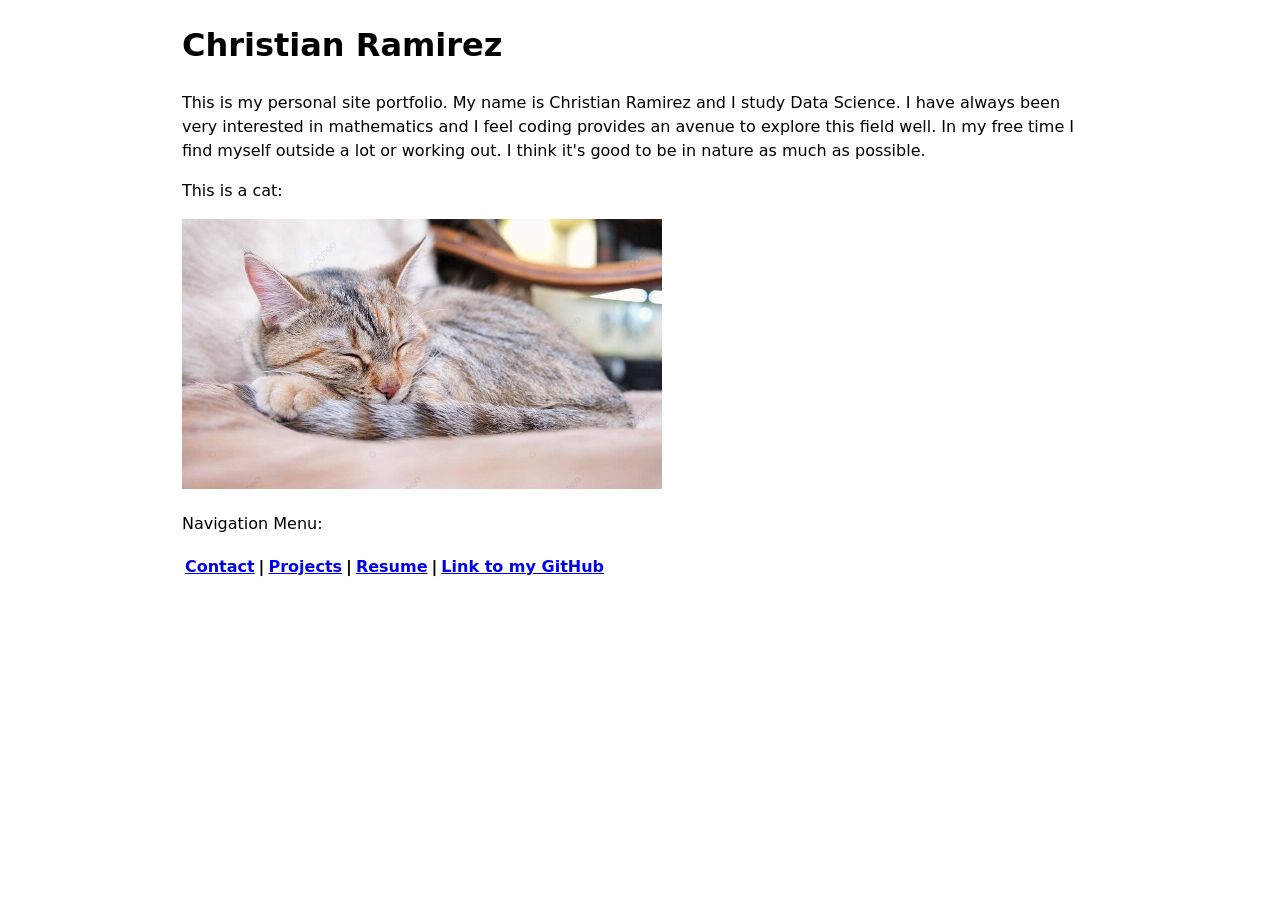
<file: index.html>
<!DOCTYPE html>
<html lang="en">
<head>
    <link rel="stylesheet" href="style.css">
    <meta charset="UTF-8">
    <meta name="viewport" content="width=device-width, initial-scale=1.0">
    <title>Christian Ramirez: Personal site and portfolio</title>
</head>
<body>
<h1>Christian Ramirez</h1>
<p>This is my personal site portfolio. My name is Christian Ramirez and I study Data Science.
I have always been very interested in mathematics and I feel coding provides an avenue to explore this field well.
In my free time I find myself outside a lot or working out. I think it's good to be in nature as much as possible.</p>

<p>This is a cat:</p>

    
<img src="images/cat3.jpg" alt="A grey, sleeping cat." width="480" height="270">


<p>Navigation Menu: </p>

<table>
  <tr>
    <th>
        <nav>
            <a href="https://chr008-ship-it.github.io/portfolio/contact/">Contact</a>
        </nav>
    </th>  
        <th>    |   </th>    
    <th>
        <nav>
            <a href="https://chr008-ship-it.github.io/portfolio/projects/">Projects</a>
        </nav>
    </th>
        <th>    |   </th>    
    <th>
        <nav>
            <a href="https://chr008-ship-it.github.io/portfolio/CV/">Resume</a>
        </nav>
    </th>
        <th>    |   </th>  
    <th>
        <nav>
            <a href="https://github.com/chr008-ship-it" target="_blank">Link to my GitHub</a>
        </nav>
    </th>
  </tr>
</table>


</body>
</html>
</file>
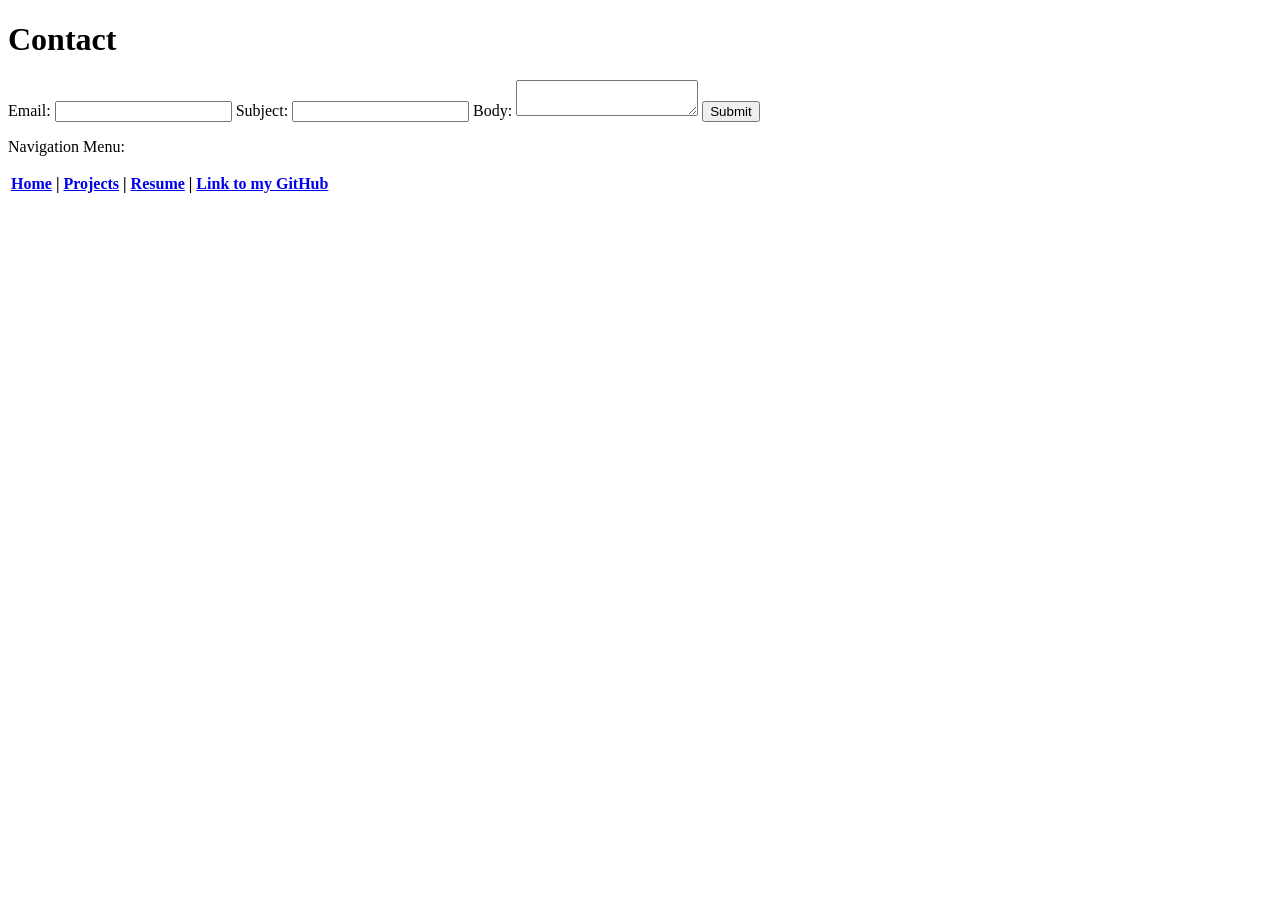
<file: contact/index.html>
<!DOCTYPE html>
<html lang="en">
<head>
    <meta charset="UTF-8">
    <meta name="viewport" content="width=device-width, initial-scale=1.0">
    <title>Contact</title>
</head>

<body>
<h1>Contact</h1>
    
</body>

<body>  
<form action="mailto:chr008@ucsd.edu" method="post" enctype="text/plain">
    <label>Email:</label>
    <input name="email" type="email">
    <label>Subject:</label>
    <input name="subject">

    <label>Body:</label>
    <textarea name="body"></textarea>
    <button>Submit</button>
</body>


<body>
<p>Navigation Menu: </p>
<table>
  <tr>
    <th>
        <nav>
            <a href="https://chr008-ship-it.github.io/portfolio/">Home</a>
        </nav>
    </th>  
        <th>    |   </th>  
    <th>
        <nav>
            <a href="https://chr008-ship-it.github.io/portfolio/projects/">Projects</a>
        </nav>
    </th>
        <th>    |   </th>  
    <th>
        <nav>
            <a href="https://chr008-ship-it.github.io/portfolio/CV/">Resume</a>
        </nav>
    </th>
        <th>    |   </th>    
    <th>
        <nav>
            <a href="https://github.com/chr008-ship-it" target="_blank">Link to my GitHub</a>
        </nav>
    </th>
    
  </tr>
</table>
</body>


</html>
</file>
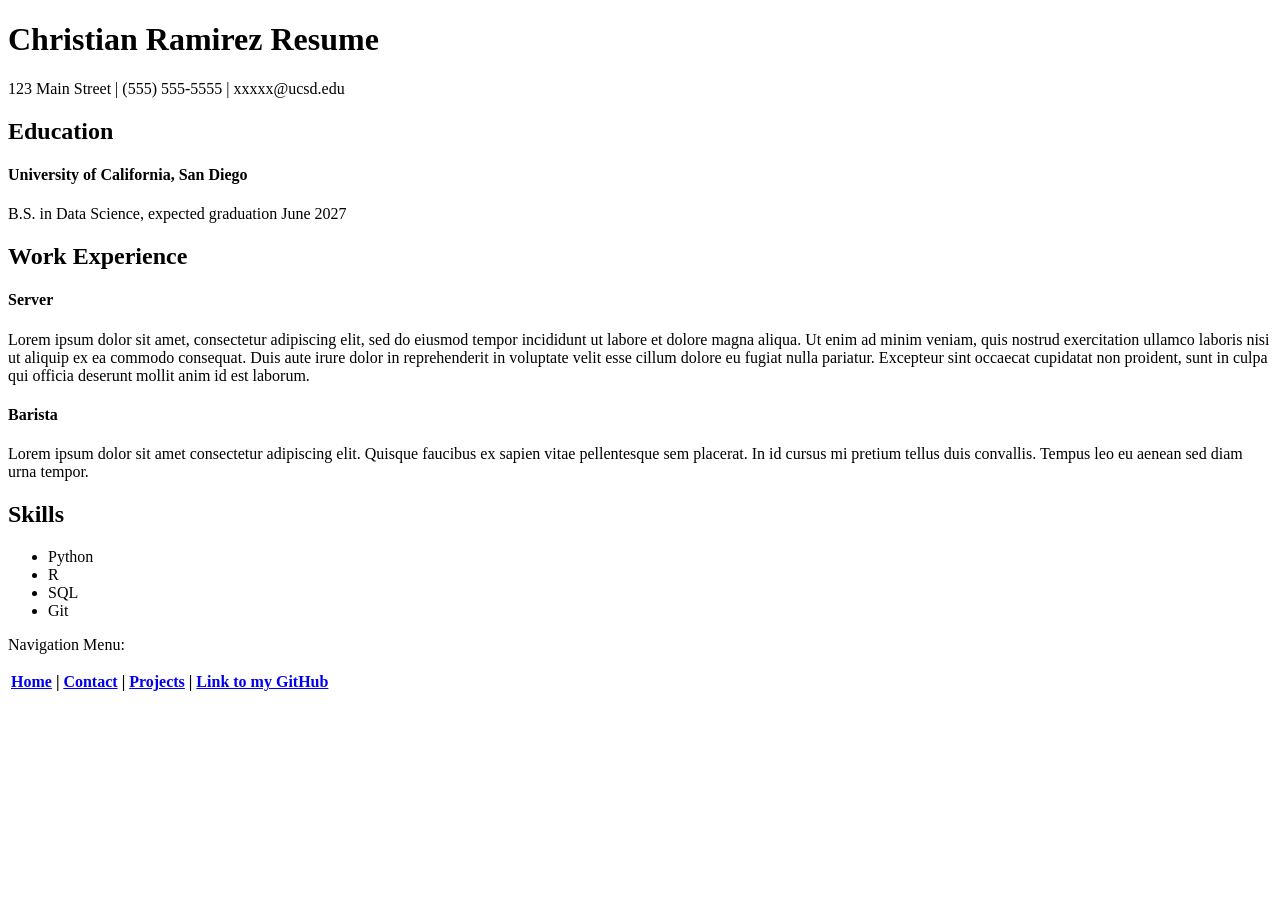
<file: CV/index.html>
<!DOCTYPE html>
<html lang="en">
<head>
    <meta charset="UTF-8">
    <meta name="viewport" content="width=device-width, initial-scale=1.0">
    <title>CV</title>
</head>
<body>
<h1>Christian Ramirez Resume</h1>
<p>123 Main Street | (555) 555-5555 | xxxxx@ucsd.edu</p>

<section>
    <h2>Education</h2>
    <h4>University of California, San Diego</h4>
    <p>B.S. in Data Science, expected graduation June 2027</p>
</section>
<section>
    <h2>Work Experience</h2>
    <h4>Server</h4>
    <p>Lorem ipsum dolor sit amet, consectetur adipiscing elit, sed do eiusmod tempor incididunt ut labore et dolore magna aliqua. Ut enim ad minim veniam, quis nostrud exercitation ullamco laboris nisi ut aliquip ex ea commodo consequat. Duis aute irure dolor in reprehenderit in voluptate velit esse cillum dolore eu fugiat nulla pariatur. Excepteur sint occaecat cupidatat non proident, sunt in culpa qui officia deserunt mollit anim id est laborum.</p>

    <h4>Barista</h4>
    <p>Lorem ipsum dolor sit amet consectetur adipiscing elit. Quisque faucibus ex sapien vitae pellentesque sem placerat. In id cursus mi pretium tellus duis convallis. Tempus leo eu aenean sed diam urna tempor. </p>
</section>
<section>
    <h2>Skills</h2>
    <ul>
        <li>Python</li>
        <li>R</li>
        <li>SQL</li>
        <li>Git</li>
    </ul>
</section>
</body>

<body>
<p>Navigation Menu: </p>

<table>
  <tr>
    <th>
        <nav>
            <a href="https://chr008-ship-it.github.io/portfolio/">Home</a>
        </nav>
    </th>  
        <th>    |   </th>    
    <th>
        <nav>
            <a href="https://chr008-ship-it.github.io/portfolio/contact/">Contact</a>
        </nav>
    </th>
        <th>    |   </th>    
    <th>
        <nav>
            <a href="https://chr008-ship-it.github.io/portfolio/projects/">Projects</a>
        </nav>
    </th>
        <th>    |   </th>  
    <th>
        <nav>
            <a href="https://github.com/chr008-ship-it" target="_blank">Link to my GitHub</a>
        </nav>
    </th>
  </tr>
</table>


</body>
</html>
</file>
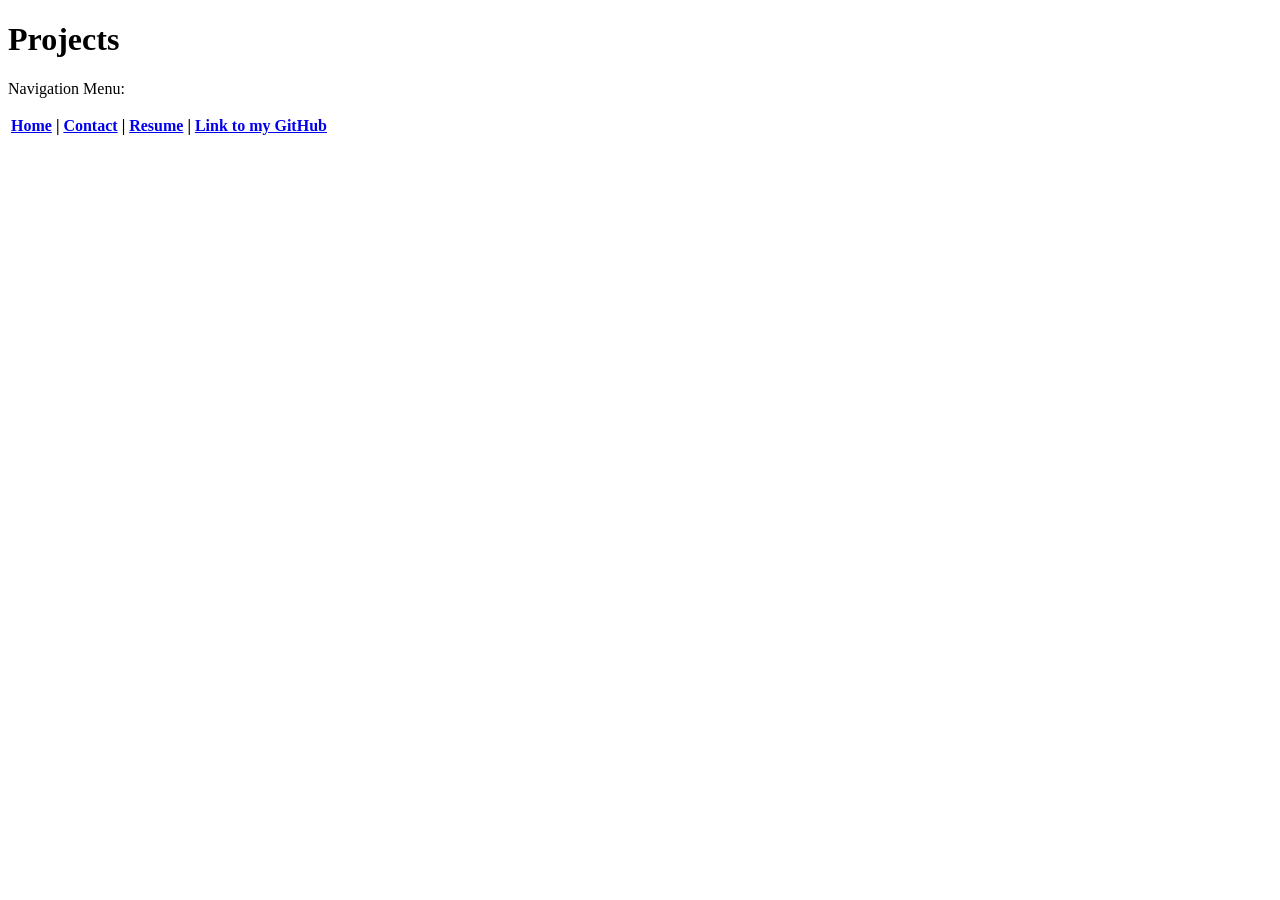
<file: projects/index.html>
<!DOCTYPE html>
<html lang="en">
<head>
    <meta charset="UTF-8">
    <meta name="viewport" content="width=device-width, initial-scale=1.0">
    <title>Projects</title>
</head>


<body>
<h1>Projects</h1>
    
<p>Navigation Menu: </p>

<table>
  <tr>
    <th>
        <nav>
            <a href="https://chr008-ship-it.github.io/portfolio/">Home</a>
        </nav>
    </th>  
        <th>    |   </th>  
    <th>
        <nav>
            <a href="https://chr008-ship-it.github.io/portfolio/contact/">Contact</a>
        </nav>
    </th>
        <th>    |   </th>    
    <th>
        <nav>
            <a href="https://chr008-ship-it.github.io/portfolio/CV/">Resume</a>
        </nav>
    </th>
        <th>    |   </th>    
    <th>
        <nav>
            <a href="https://github.com/chr008-ship-it" target="_blank">Link to my GitHub</a>
        </nav>
    </th>
  </tr>
</table>
    
</body>
</html>
</file>
<file: style.css>
body {
  /* Set line height to 1.5 times the font size
	   and use the OS’s UI font as the website font
	 */
  font: 100%/1.5 system-ui;
  max-width: 90ch;
  margin-inline: auto;
  padding-left: 7.5ch;
  padding-right: 7.5ch;
}
</file>
